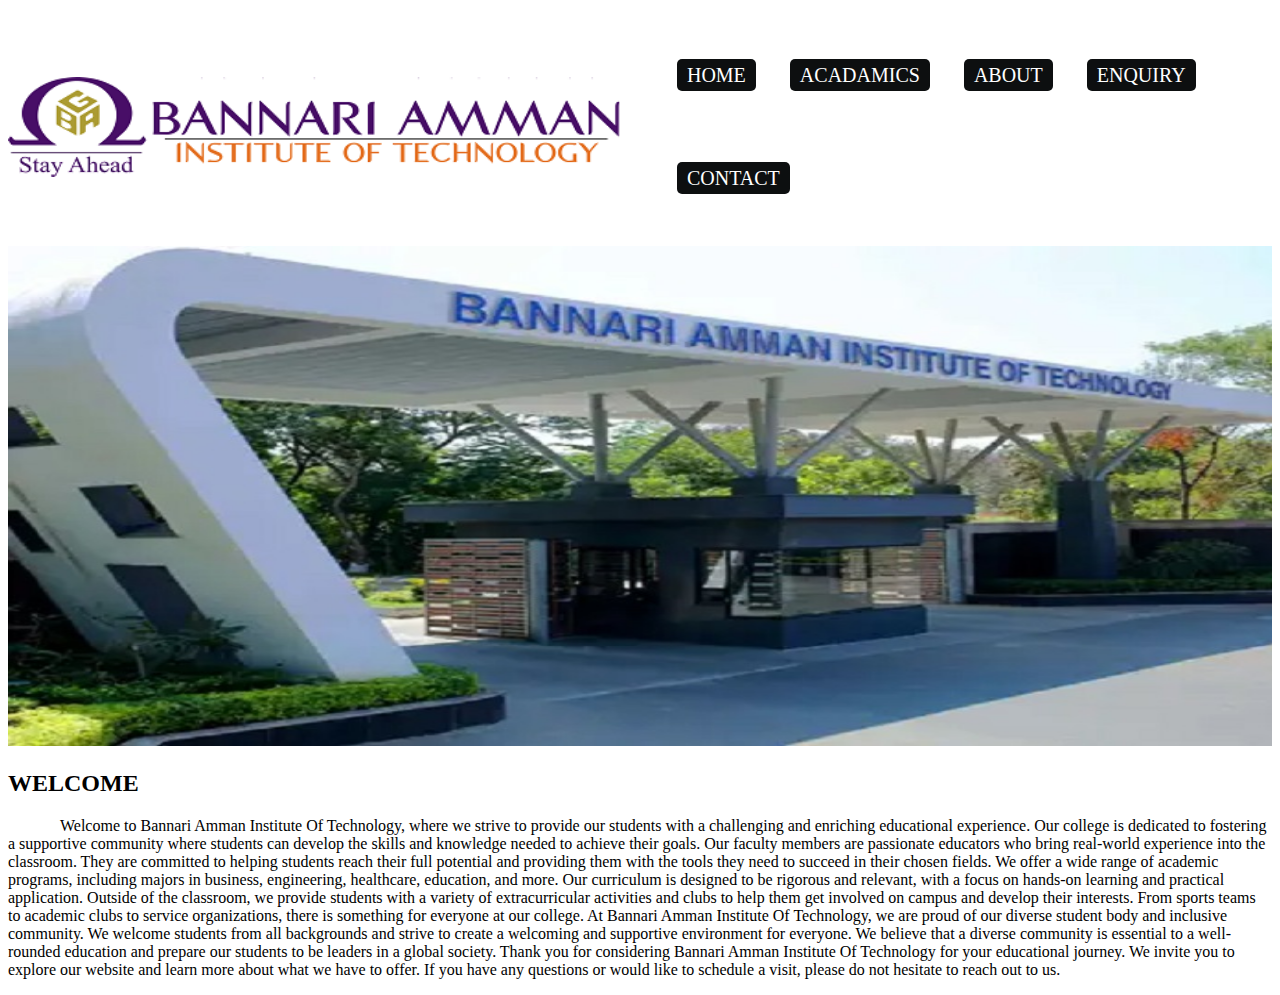
<file: collegesit/index.html>
<!DOCTYPE html>
<html lang="en">
<head>
  <meta charset="UTF-8">
  <meta http-equiv="X-UA-Compatible" content="IE=edge">
  <meta name="viewport" content="width=device-width, initial-scale=1.0">
  <link rel="stylesheet" href="clgstyle.css">
  <title>BANNARI AMMAN INSTUTE OF TECHNOLOGY website </title>
</head>
<body>
    <div class="header">
      <img class="logo"  src="bit logo.png">
        <ul class="nav-list">
            
            <li><a href="#">HOME</a></li>
            <li><a href="ACADAMICS.html">ACADAMICS</a></li>
            <li><a href="ABOUT.html">ABOUT</a></li>
            <li><a href="ENQUIRY.html">ENQUIRY</a></li>
            <li><a href="CONTACT.html">CONTACT</a></li>
        </ul>
        </div>
    <div class="image">
      <img class="campus"src="campus.jpg"   alt="">
    </div>
    <section>
    <h2>WELCOME</h2>
		<p>&nbsp&nbsp&nbsp&nbsp&nbsp&nbsp&nbsp&nbsp&nbsp&nbsp&nbsp&nbsp&nbspWelcome to Bannari Amman Institute Of Technology, where we strive to provide our students with a challenging and enriching educational experience. Our college is dedicated to fostering a supportive community where students can develop the skills and knowledge needed to achieve their goals.

			Our faculty members are passionate educators who bring real-world experience into the classroom. They are committed to helping students reach their full potential and providing them with the tools they need to succeed in their chosen fields.
			
			We offer a wide range of academic programs, including majors in business, engineering, healthcare, education, and more. Our curriculum is designed to be rigorous and relevant, with a focus on hands-on learning and practical application.
			
			Outside of the classroom, we provide students with a variety of extracurricular activities and clubs to help them get involved on campus and develop their interests. From sports teams to academic clubs to service organizations, there is something for everyone at our college.
			
			At Bannari Amman Institute Of Technology, we are proud of our diverse student body and inclusive community. We welcome students from all backgrounds and strive to create a welcoming and supportive environment for everyone. We believe that a diverse community is essential to a well-rounded education and prepare our students to be leaders in a global society.
			
			Thank you for considering Bannari Amman Institute Of Technology for your educational journey. We invite you to explore our website and learn more about what we have to offer. If you have any questions or would like to schedule a visit, please do not hesitate to reach out to us.</p>
    <section>
</body>
</html>
</file>
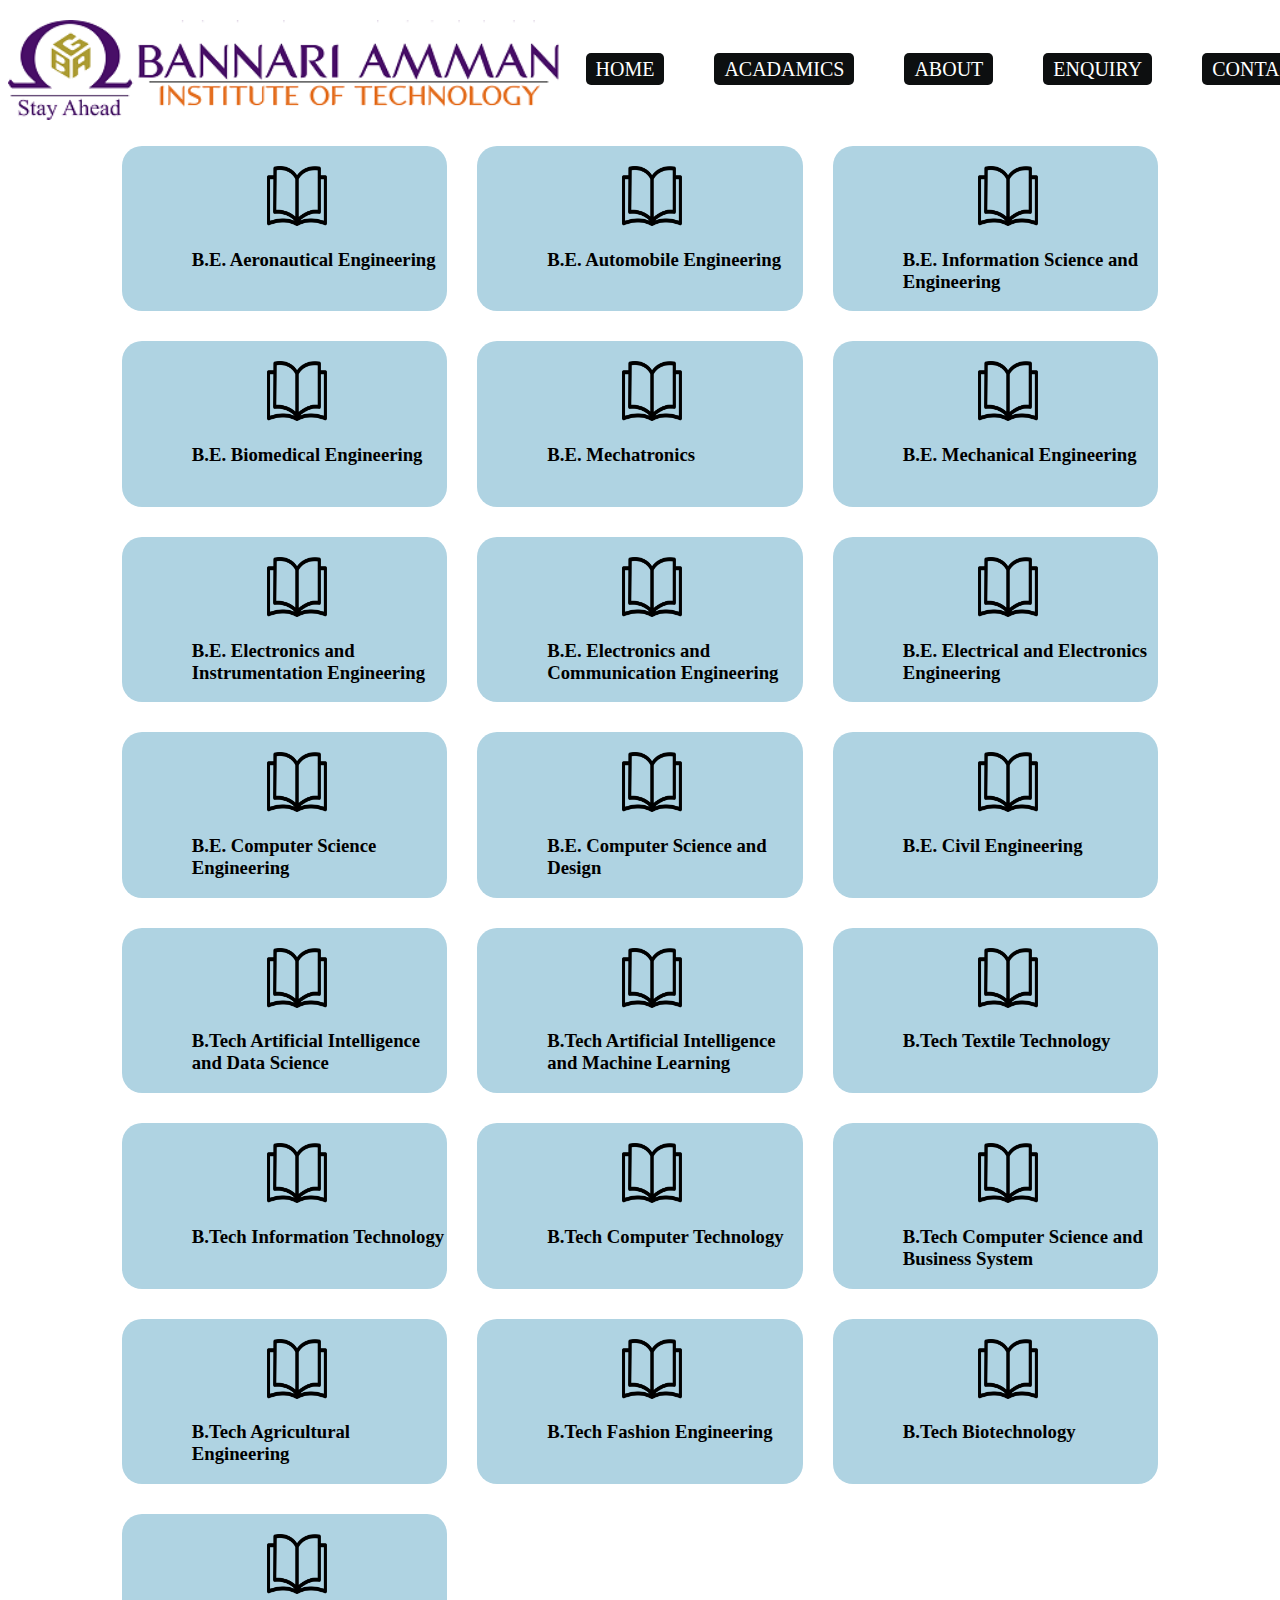
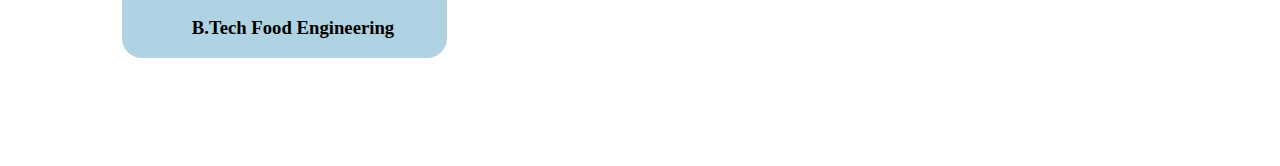
<file: collegesit/ACADAMICS.html>
<!DOCTYPE html>
<html lang="en">
<head>
    <meta charset="UTF-8">
    <meta http-equiv="X-UA-Compatible" content="IE=edge">
    <meta name="viewport" content="width=device-width, initial-scale=1.0">
    <title>Academics</title>
    <style>
        .clickable-options {
  width: 80%;
  margin: 0 auto;
  text-align: center;
}

h2 {
  font-size: 24px;
  margin-bottom: 20px;
}

ul {
  list-style: none;
    padding: 0;
  margin: 0;
  display: flex;
  justify-content: center;
}

li {
  margin: 10px;
}

a {
  text-decoration: none;
  color: #000;
  padding: 2px 5px;
  background-color: #0d0f10;
  color: #f2ebeb;
  border-radius: 5px;
  transition: all 0.3s ease;
}

a:hover {
  background-color: #036383;
}
.ACADEMICS {
  background:linear-gradient(45deg, rgb(255, 255, 255), rgb(255, 255, 255));
  padding:15px 9%;
  padding-bottom: 100px;
 

}
.box-container{
  display: grid;
  gap: 30px;
  grid-template-columns: 1fr 1fr 1fr;
  grid-template-rows: 1fr 1fr 1fr;
  position: relative;
}
.btn{
  
  left: 80px;
  position: relative;
  z-index: 10;
  

}
.header{
    display: flex;
    justify-content: space-between;
    align-items: center;
    background: #ffff;
}
.header ul li{
    display: inline-block;
    padding: 40px 15px;
  
}
.header ul li a{
    color: #fff;
    list-style: none;
    text-decoration: none;
    text-transform: uppercase;
    font-size: 20px;
    padding: 5px 10px;
}
.header ul li a:hover{
    color: white;
    background-color: #000;
    border-radius: 30px;

}
.box{
  background: #AFD3E2;
  border-radius: 20px;
}
#img{
 
  margin-left: 145px;
  margin-top: 20px;
  height: 60px;
  width: 60px;
}
h3{
  padding-left: 70px;
}
 .logo{
  height: 100px;
    width: 700px;
 }

    </style>
</head>
<body>
  <div class="header">
    <img class="logo"  src="bit logo.png">
      <ul class="nav-list">
          
          <li><a href="index.html">HOME</a></li>
          <li><a href="ACADAMICS.html">ACADAMICS</a></li>
          <li><a href="ABOUT.html">ABOUT</a></li>
          <li><a href="ENQUIRY.html">ENQUIRY</a></li>
          <li><a href="CONTACT.html">CONTACT</a></li>
      </ul>
      </div>
    <div class="ACADEMICS">
        <div class="box-container">
          <div class="box">
            <img src="read-book-icon.png" alt="" id="img">
            <h3>B.E. Aeronautical Engineering</h3>
          
            </div>
            
            <div class="box">
              <img src="read-book-icon.png" alt="" id="img">
            <h3>B.E. Automobile Engineering</h3>
            </div>

            <div class="box">
              <img src="read-book-icon.png" alt="" id="img">
            <h3>B.E. Information Science and Engineering</h3>
            </div>

            <div class="box">
              <img src="read-book-icon.png" alt="" id="img">
            <h3>B.E. Biomedical Engineering</h3>
            </div>

            <div class="box">
              <img src="read-book-icon.png" alt="" id="img">
            <h3>B.E. Mechatronics</h3>
            </div>

            <div class="box">
              <img src="read-book-icon.png" alt="" id="img">
            <h3>B.E. Mechanical Engineering</h3>
            </div>
            
            <div class="box">
              <img src="read-book-icon.png" alt="" id="img">
            <h3>B.E. Electronics and Instrumentation Engineering</h3>
            </div>

            <div class="box">
              <img src="read-book-icon.png" alt="" id="img">
            <h3>B.E. Electronics and Communication Engineering</h3>
            </div>

            <div class="box">
              <img src="read-book-icon.png" alt="" id="img">
            <h3>B.E. Electrical and Electronics Engineering</h3>
            </div>

            <div class="box">
              <img src="read-book-icon.png" alt="" id="img">
            <h3>B.E. Computer Science Engineering</h>
            </div>

            <div class="box">
              <img src="read-book-icon.png" alt="" id="img">
            <h3>B.E. Computer Science and Design</h3>
            </div>

            <div class="box">
              <img src="read-book-icon.png" alt="" id="img">
            <h3>B.E. Civil Engineering</h3>
            </div>

            <div class="box">
              <img src="read-book-icon.png" alt="" id="img">
            <h3>B.Tech Artificial Intelligence and Data Science</h3>
            </div>

            <div class="box">
              <img src="read-book-icon.png" alt="" id="img">
            <h3>B.Tech Artificial Intelligence and Machine Learning</h3>
            </div>

            <div class="box">
              <img src="read-book-icon.png" alt="" id="img">
            <h3>B.Tech Textile Technology</h3>
            </div>

            <div class="box">
              <img src="read-book-icon.png" alt="" id="img">
            <h3>B.Tech Information Technology</h3>
            </div>

            <div class="box">
              <img src="read-book-icon.png" alt="" id="img">
            <h3>B.Tech Computer Technology</h3>
            </div>

            <div class="box">
              <img src="read-book-icon.png" alt="" id="img">
            <h3>B.Tech Computer Science and Business System</h3>
            </div>

            <div class="box">
              <img src="read-book-icon.png" alt="" id="img">
            <h3>B.Tech Agricultural Engineering</h3>
            </div>

            
            <div class="box">
              <img src="read-book-icon.png" alt="" id="img">
            <h3>B.Tech Fashion Engineering</h3>
            </div>

            <div class="box">
              <img src="read-book-icon.png" alt="" id="img">
            <h3>B.Tech Biotechnology</h3>
            </div>

            <div class="box">
              <img src="read-book-icon.png" alt="" id="img">
            <h3>B.Tech Food Engineering</h3>
            </div>

          </div>
        
      </div>
      
</body>
</html>
</file>
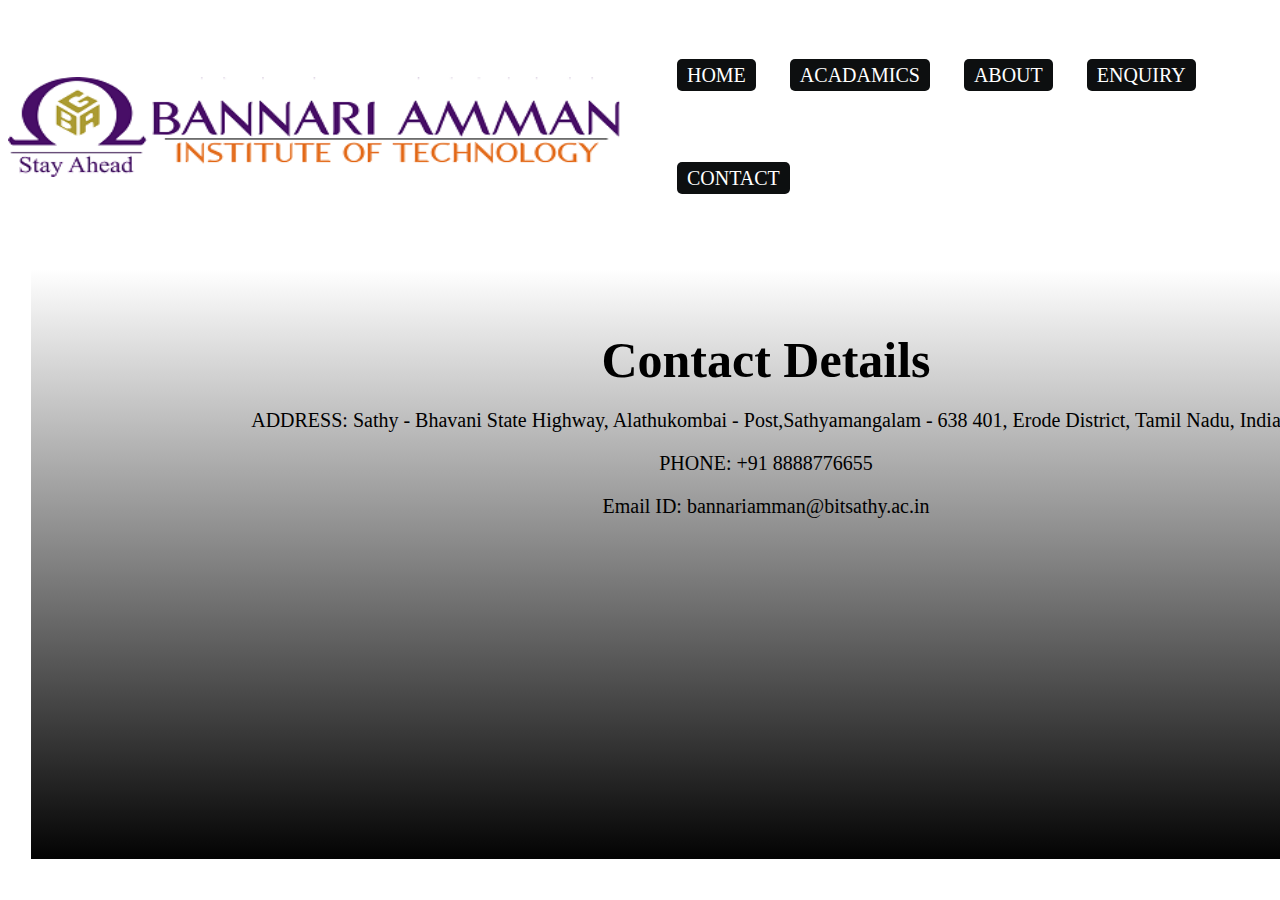
<file: collegesit/CONTACT.html>
<!DOCTYPE html>
<html lang="en">
<head>
  <meta charset="UTF-8">
  <meta http-equiv="X-UA-Compatible" content="IE=edge">
  <meta name="viewport" content="width=device-width, initial-scale=1.0">
  <title>Document</title>
  <style>
.contact-box {
  border: 3px solid #ffffff;
  padding: 20px;
  margin: 20px;
  width: 1430px;
  height: 550px;
  background: linear-gradient(rgb(255, 255, 255),rgb(3,3,3));
}

.contact-box h2 {
  font-size: 50px;
  margin-bottom: 2px;
  text-align: center;
}

.contact-box p {
  font-size: 20px;
  margin-top: 20px;
  text-align: center;
}

.logo{
    height: 100px;
    width: 700px;
}
.header{
    display: flex;
    justify-content: space-between;
    align-items: center;
    background: #ffff;
}
.header ul li{
    display: inline-block;
    padding: 40px 15px;
  
}
.header ul li a{
    color: #ffffff;
    list-style: none;
    text-decoration: none;
    text-transform: uppercase;
    font-size: 20px;
    padding: 5px 10px;
}
.header ul li a:hover{
    color: white;
    background-color: #000;
    border-radius: 30px;

}
a{
  text-decoration: none;
  color: #000;
  padding: 2px 5px;
  background-color: #0d0f10;
  color: #f2ebeb;
  border-radius: 5px;
  transition: all 0.3s ease;
}
  </style>
</head>
<body>
  <div class="header">
    <img class="logo"  src="bit logo.png">
      <ul class="nav-list">
          
          <li><a href="index.html">HOME</a></li>
          <li><a href="ACADAMICS.html">ACADAMICS</a></li>
          <li><a href="ABOUT.html">ABOUT</a></li>
          <li><a href="ENQUIRY.html">ENQUIRY</a></li>
          <li><a href="CONTACT.html">CONTACT</a></li>
      </ul>
      </div>
  <div class="contact-box">
    <h2>Contact Details</h2>
    <p>ADDRESS: Sathy - Bhavani State Highway, Alathukombai - Post,Sathyamangalam - 638 401, Erode District, Tamil Nadu, India</p>
    <p>PHONE: +91 8888776655</p>
    <p>Email ID: bannariamman@bitsathy.ac.in</p>
  </div>
</body>
</html>
</file>
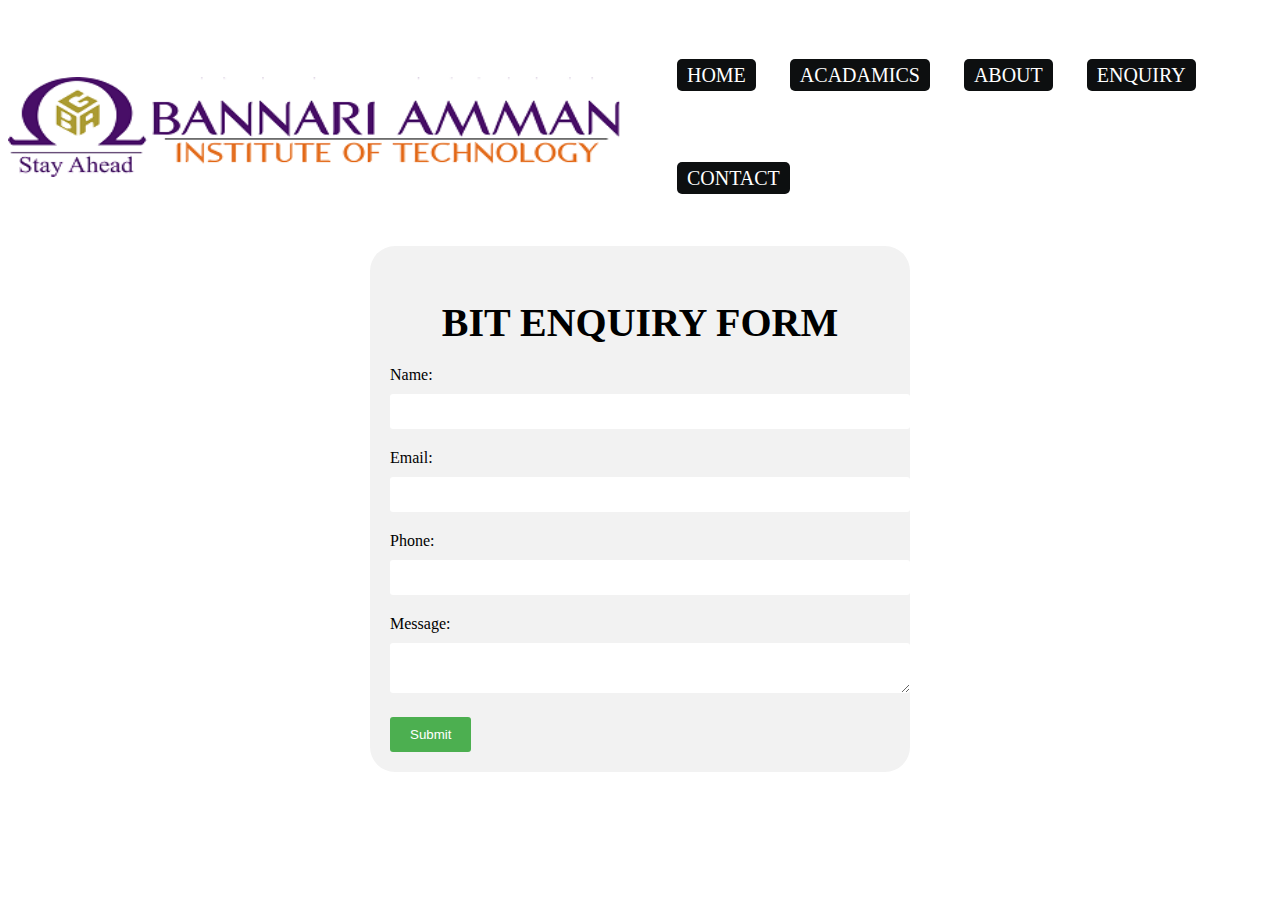
<file: collegesit/ENQUIRY.html>
<!DOCTYPE html>
<html lang="en">
<head>
    <meta charset="UTF-8">
    <meta http-equiv="X-UA-Compatible" content="IE=edge">
    <meta name="viewport" content="width=device-width, initial-scale=1.0">
    <title>Document</title>
    <style>
        
        form {
  max-width: 500px;
  margin: 0 auto;
  padding: 20px;
  background-color: #f2f2f2;
  border-radius: 25px;
}

h2 {
  text-align: center;
  font-size: 40px;
  margin-bottom: 20px;
}

label {
  display: block;
  border-radius: 25px;
  margin-bottom: 10px;
}

input[type="text"],
input[type="email"],
input[type="tel"],
textarea {
  width: 100%;
  padding: 10px;
  margin-bottom: 20px;
  border: none;
  border-radius: 3px;
}

input[type="submit"] {
  background-color: #4CAF50;
  color: #fff;
  padding: 10px 20px;
  border: none;
  border-radius: 3px;
  cursor: pointer;
}

input[type="submit"]:hover {
  background-color: #3e8e41;
}
.logo{
    height: 100px;
    width: 700px;
}
.header{
    display: flex;
    justify-content: space-between;
    align-items: center;
    background: #ffff;
}
.header ul li{
    display: inline-block;
    padding: 40px 15px;
  
}
.header ul li a{
    color: #ffffff;
    list-style: none;
    text-decoration: none;
    text-transform: uppercase;
    font-size: 20px;
    padding: 5px 10px;
}
.header ul li a:hover{
    color: white;
    background-color: #000;
    border-radius: 30px;
  }
  a{
  text-decoration: none;
  color: #000;
  padding: 2px 5px;
  background-color: #0d0f10;
  color: #f2ebeb;
  border-radius: 5px;
  transition: all 0.3s ease;
  }
    </style>

</head>
<body>
  <div class="header">
    <img class="logo"  src="bit logo.png">
      <ul class="nav-list">
          
          <li><a href="index.html">HOME</a></li>
          <li><a href="ACADAMICS.html">ACADAMICS</a></li>
          <li><a href="ABOUT.html">ABOUT</a></li>
          <li><a href="ENQUIRY.html">ENQUIRY</a></li>
          <li><a href="CONTACT.html">CONTACT</a></li>
      </ul>
      </div>
    <form action="submit.php" method="post">
        <h2>BIT ENQUIRY FORM</h2>
        <label for="name">Name:</label>
        <input type="text" id="name" name="name" required>
      
        <label for="email">Email:</label>
        <input type="email" id="email" name="email" required>
      
        <label for="phone">Phone:</label>
        <input type="tel" id="phone" name="phone" required>
      
        <label for="message">Message:</label>
        <textarea id="message" name="message" required></textarea>
        <input type="submit" value="Submit">
      </form>
</body>
</html>
</file>
<file: collegesit/clgstyle.css>
.logo{
    height: 100px;
    width: 700px;
}
.header{
    display: flex;
    justify-content: space-between;
    align-items: center;
    background: #ffff;
}
.header ul li{
    display: inline-block;
    padding: 40px 15px;
  
}
.header ul li a{
    color: #ffffff;
    list-style: none;
    text-decoration: none;
    text-transform: uppercase;
    font-size: 20px;
    padding: 5px 10px;
}
.header ul li a:hover{
    color: white;
    background-color: #000;
    border-radius: 30px;

}
.campus{
    height: 500px;
    width: 1600px;
}
.image{
    overflow-x: hidden;
}
a {
    text-decoration: none;
    color: #000;
    padding: 2px 5px;
    background-color: #0d0f10;
    color: #f2ebeb;
    border-radius: 5px;
    transition: all 0.3s ease;
}
</file>
